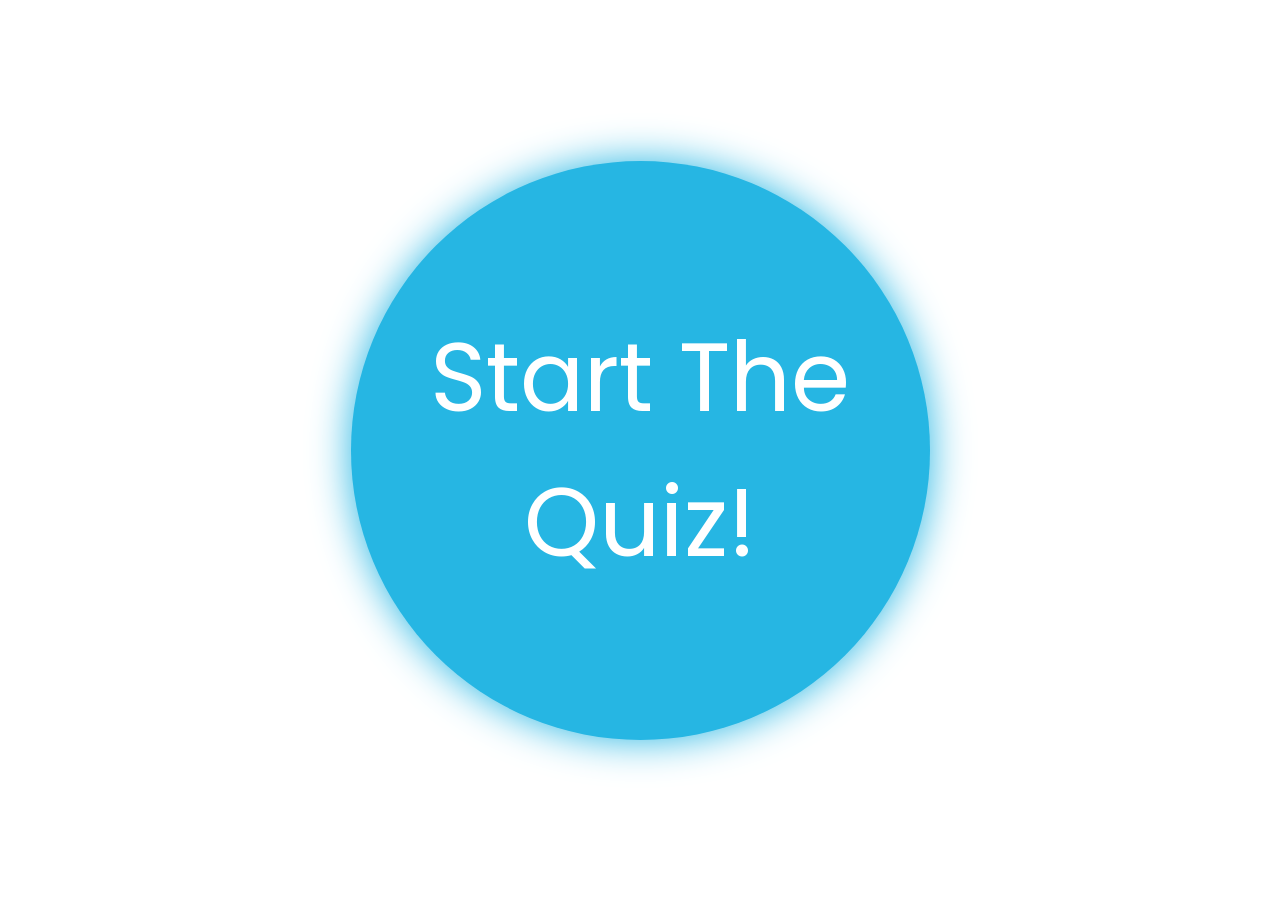
<file: index.html>
<!DOCTYPE html>
<html>
 <head>
  <link rel="preconnect" href="https://fonts.googleapis.com">
  <link rel="preconnect" href="https://fonts.gstatic.com" crossorigin>
  <link href="https://fonts.googleapis.com/css2?family=Poppins:ital,wght@0,100;0,200;0,300;0,400;0,500;0,600;0,700;0,800;0,900;1,100;1,200;1,300;1,400;1,500;1,600;1,700;1,800;1,900&display=swap" rel="stylesheet">
  <meta charset="UTF-8">
  <meta name="viewport" content="width=device-width, initial-scale=1.0">
  <link rel="stylesheet" href="stylesheet.css">
  <title>Interactive Quiz Game</title>
 </head>
 <body>
  <main>

   <section id="start-screen">
    <button id="start-btn" onclick="startGame()" aria-label="start game button">Start The Quiz!</button>
   </section>


   <section id="quiz-screen" class="hidden">
    <header id="progress" aria-label="progress bar">
     <div id="Rectangle1"></div>
     <div id="quiz-nodes"></div>
    </header>

    <section id="question" aria-label="question" aria-live="polite">
     <h2>question</h2>
    </section>

    <section id="answers" aria-label="answers" aria-live="polite"></section>

    <button id="submit-btn" disabled onclick="submit()" aria-label="submit button">SUBMIT</button>
    <button id="next-btn" class = "hidden" onclick="next()" aria-label="next button">NEXT</button>
   </section>


   <section id="score-screen" class="hidden">
    <h2>Your score is ...!</h2>
    <button id="again" onclick="startAgain()">Start<br>Again</button>
   </section>
   
   <script src="questions.js"></script>
   <script src="script.js"></script>

  </main>
 </body>
</html>
</file>
<file: stylesheet.css>
:root{
 --blue: rgba(38, 182, 227, 1);
 --blue-trans: rgba(38, 182, 227, 0.2);
 --red: rgba(217, 0, 0, 1);
 --red-trans: rgba(217, 0, 0, 0.2);
 --green: rgba(0, 181, 18, 1);
 --green-trans: rgba(0, 181, 18, 0.2);
 --grey: rgba(201, 201, 201, 1);
 --spacing-1: 20px;
 --spacing-2: 30px;
 --spacing-3: 40px;
 --spacing-4: 60px;
 --spacing-5: 89px;
 --spacing-6: 120px;
 --spacing-7: 130px;

}


* {
font-family: 'Poppins';
color: #ffffff;
font-weight: 400;
margin: 0px;
padding: 0px;
}



.hidden{
 display: none !important;
}

button{
 cursor: pointer;
}

button:disabled{
 pointer-events: none;
}

#start-screen{
 display: flex;
 align-items: center;
 justify-content: center;
 height: 100vh;
}

#start-btn{
 border-radius: 50%;
 width: 90%;
 max-width: 579px;
 aspect-ratio: 1/1;
 font-size: 96px;
 background-color: var(--blue);
 box-shadow: 0px 0px 40px 0px var(--blue);
 border:none;
 cursor: pointer;
}

#quiz-screen{
 display: flex;
 flex-direction: column;
 align-items: center;
 width: 100%;
}

#progress{
 margin-top: var(--spacing-3);
 margin-bottom: var(--spacing-3);
 height: 50px;
 width: 100vw;
 position: relative;
 display: flex;
 justify-content: center;
}

#Rectangle1{
 position: absolute;
 width: 100%;
 height: 2px;
 top: 50%;
 background: var(--grey);
 left: 0;
 z-index: 1;
}

#quiz-nodes{
 width: 1320px;
 display: flex;
 justify-content: space-between;
 z-index: 2;
}

.quiz-node{
 border-radius: 50%;
 height: 50px;
 width: 50px;
 font-size: 16px;
 display: flex;
 justify-content: center;
 align-items: center;
}

.prev-node{
 border-color: var(--grey);
 border-width: 2px;
 border-style: solid;
 color: var(--grey);
 background-color: #ffffff;
}

.current-node{
 background-color: var(--blue);
 box-shadow: 0px 0px 10px 0px var(--blue);
 border:none;
 color: #ffffff;
}

.next-node{
 border-color: var(--blue);
 border-width: 2px;
 border-style: solid;
 color: var(--blue);
 background-color: #ffffff;
}

#question{
 margin-bottom: var(--spacing-4);
 width: 100%;
 display: flex;
 justify-content: center;
 align-items: center;
 background-color: var(--blue);
 padding: 50px 130px 50px 130px;
 box-sizing: border-box;
}

#question h2{
 font-size: 32px;
 overflow-wrap: break-word;
 max-width: 100%;
}

#answers{
 display: grid;
 grid-template: "ans1 ans2" auto "ans3 ans4" auto / auto auto;
 gap: var(--spacing-3) var(--spacing-4);
 margin-bottom: var(--spacing-4);
}

.ansbtn{
 font-size: 24px;
 border-color: var(--blue);
 background-color: #ffffff;
 width: 560px;
 border-radius: 10px;
 border-width: 1px;
 padding: 30px 20px 30px 20px;
 text-align: left;
 color: var(--blue);
 border-style: solid;
}

#ans1{
 grid-area: ans1;
}

#ans2{
 grid-area: ans2;
}

#ans3{
 grid-area: ans3;
}

#ans4{
 grid-area: ans4;
}

.ansbtn:hover{
 background-color: var(--blue-trans);
}

.selected{
 color: #ffffff;
 background-color: var(--blue);
}

.ansbtn.selected:hover{
 background-color: var(--blue);
}

.wrong{
 color: var(--red);
 border-color: var(--red);
 background-color: var(--red-trans);
}

.correct{
 color: var(--green);
 border-color: var(--green);
 background-color: var(--green-trans);
}

#submit-btn, #next-btn{
 font-size: 32px;
 font-weight: 600;
 background-color: var(--blue);
 border: none;
 padding: 12px 40px 12px 40px;
 border-radius: 10px;
}

#submit-btn:hover, #next-btn:hover{
 box-shadow: 0px 0px 10px 0px var(--blue);
}

#submit-btn:disabled{
 background: var(--grey);
}

#score-screen{
 display: flex;
 flex-direction: column;
 align-items: center;
 width: 100%;
}

#score-screen h2{
 font-size: 96px;
 margin-top: var(--spacing-6);
 margin-bottom: var(--spacing-4);
 color: var(--blue);
}

#again{
 width: 395px;
 aspect-ratio: 1/1;
 box-shadow: 0px 0px 40px 0px var(--blue);
 background-color: var(--blue);
 border-radius: 50%;
 border: none;
 font-size: 64px;
}

@media (max-width: 1200px){
 #answers{
  display: grid;
  grid-template: "ans1" auto "ans2" auto "ans3" auto "ans4" auto / 100%;
  gap: 20px;
  margin-bottom: var(--spacing-3);
 }

 .ansbtn{
  width: 370px;
  font-size: 20px;
 }

 #question p{
  font-size: 20px;
 }

 #question{
  padding: 40px;
 }

 #quiz-nodes{
  width: 430px;
 }

 .quiz-node{
  width: 30px;
  height: 30px;
 }

 #progress{
  height: 30px;
  margin-top: var(--spacing-2);
  margin-bottom: var(--spacing-2);
 }

 #score-screen h2{
  font-size: 48px;
  margin-top: var(--spacing-7);
  margin-bottom: var(--spacing-5);
 }
}
</file>
